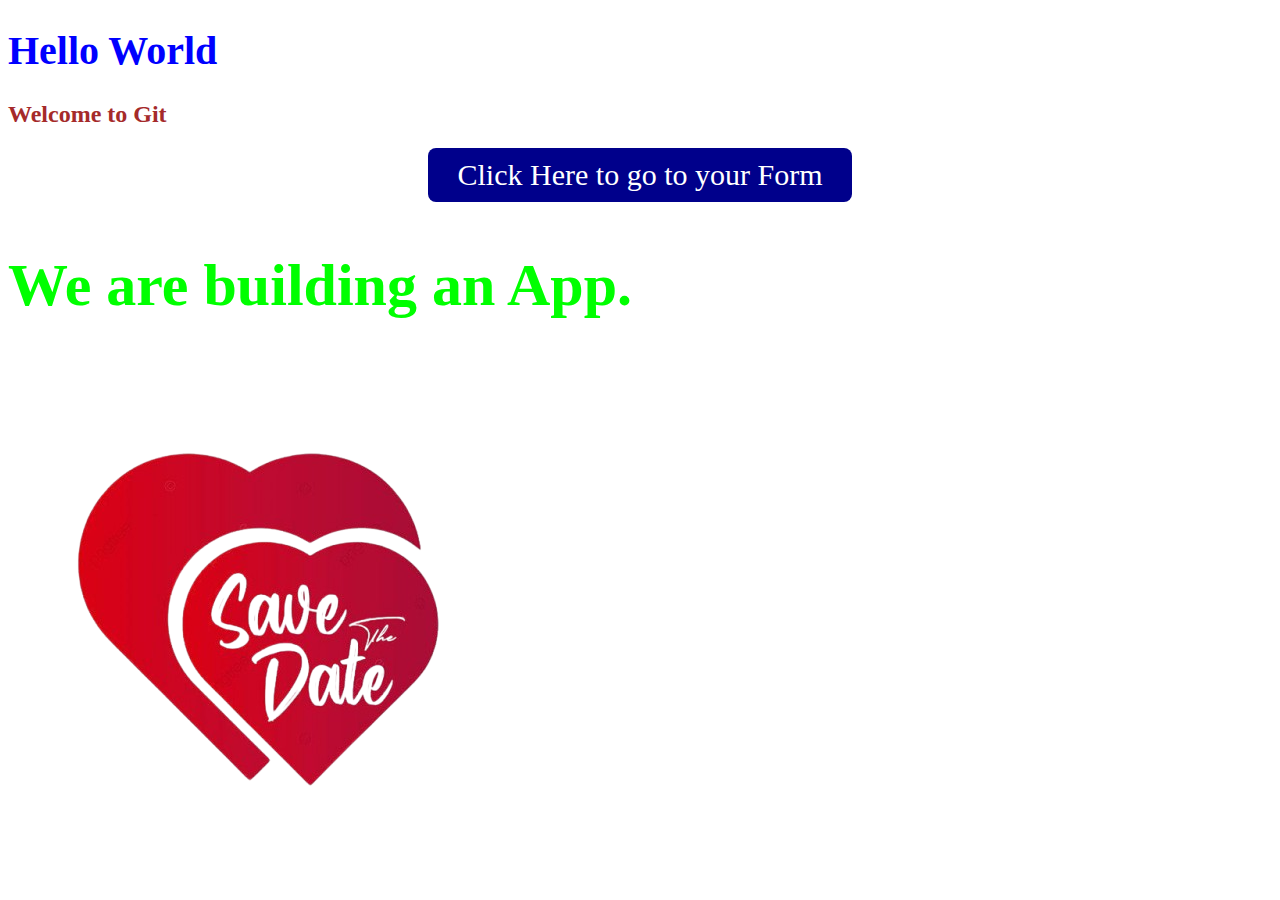
<file: index.html>
<!DOCTYPE html>
<html lang="en">
<head>
    <meta charset="UTF-8">
    <meta name="viewport" content="width=device-width, initial-scale=1.0">
    <title>Document</title>
    <link rel="stylesheet" href="intro.css">
</head>
<body>

    <h1>Hello World</h1>
    <h2>Welcome to Git</h2>
    <a href="home.html">Click Here to go to your Form</a>
    <h2 style="font-size:60px; color: rgb(0, 255, 0); ">
        We are building an App.
     </h2>    
    <img src="love.png" alt="">
</body>
</html>
</file>
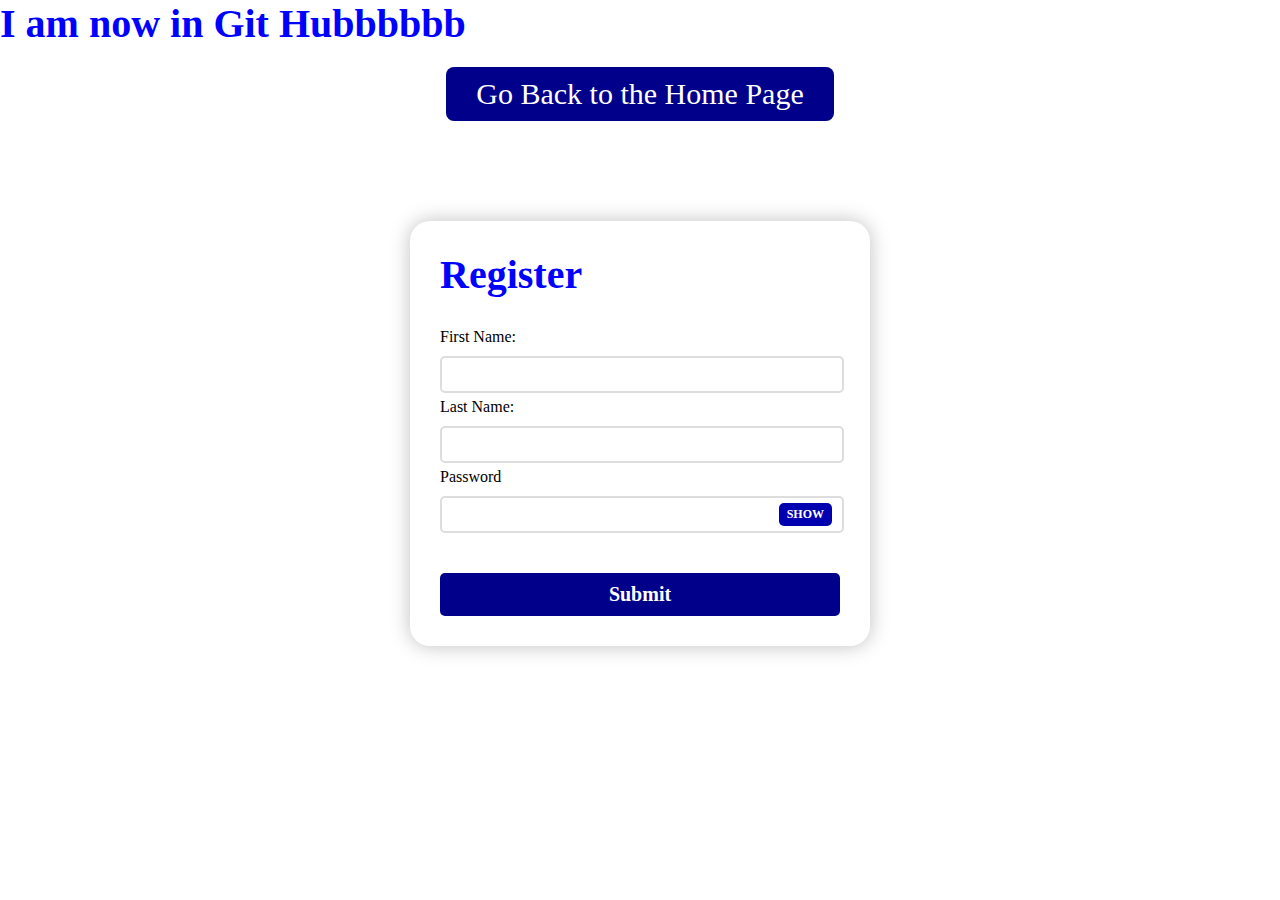
<file: Home.html>
<!DOCTYPE html>
<html lang="en">
<head>
    <meta charset="UTF-8">
    <meta name="viewport" content="width=device-width, initial-scale=1.0">
    <title>Document</title>
    <link rel="stylesheet" href="intro.css">
    <style>
        * {
            margin: 0;
            padding: 0;
            font-family: calibri;
        } 
        form {
            width: 400px;
            height: auto;
            box-shadow: 0 0 20px rgba(0,0,0, 0.25);
            margin: 100px auto;
            border-radius: 20px;
            padding: 20px 30px;
            position: relative;
        }
        form h1 {
            margin-bottom: 30px;
            margin-top: 10px;
        }
        label {
            display: block;
            margin-top: 5px;
        }
        input {
            display: block;
            width: calc(100% - 20px);
            padding: 5px 10px;
            font-size: 20px;
            margin: 10px 0;
            margin-bottom: 5px;
            outline: none;
            border: 2px solid #ddd;
            border-radius: 5px;
        }
        input[type='submit'] {
            padding: 10px 0;
            font-size: 20px;
            width:100%;
            margin: 40px 0;
            margin-bottom: 10px;
            background-color: darkblue;
            border: none;
            color: white;
            border-radius: 5px;
            font-weight: bold;
        }
        input[type='submit']:hover {
            background-color: blue;
        }
        .pass-div {
            position: relative;
        }
        .showBox {
            width: fit-content;
            height: auto;
            padding: 4px 8px;
            /* background-color: rgb(179, 0, 89); */
            color: white;
            border-radius:5px;
            font-weight: bold;
            font-size: 12px;
            position: absolute;
            bottom:7px;
            right:8px;
            cursor: pointer;
            text-transform: uppercase;
        }
        .show {
            background-color: rgb(0, 0, 176);
        }
        .show:hover {
            background-color: blue;
        }
        .hide {
            background-color: rgb(179, 0, 89);
        }
        .hide:hover {
            background-color: rgb(255, 0, 128);
        }
        .error {
            background-color: rgba(254, 0, 0, 0.16);
            color: brown;
            padding: 5px 10px;
            border-radius: 5px;
            display: none;
        }
    </style>
</head>
<body>
    <h1>I am now in Git Hubbbbbb</h1>
    <a href="index.html">Go Back to the Home Page</a>
    <form action="index.html" onsubmit="return validateFn()">
        <h1>Register</h1>
        <label for="fn">First Name:</label>
        <input type="text" id="fn">
        <div class="error">Pls Enter your First Name</div>

        <label for="ln">Last Name:</label>
        <input type="text" id="ln">
        <div class="error">Pls Enter your Last Name</div>

        <label for="pass">Password</label>
        <div class="pass-div">
            <input type="password" id="pass">
            <div class="showBox show">SHow</div>

        </div>
        <div class="error">Pls Enter your Password</div>

        <input type="submit" value="Submit">


    </form>


    <script src="form validation.js"></script>
</body>
</html>
</file>
<file: intro.css>
* {
    font-family: calibri;
}
h1 {
    color: blue;
    font-size: 40px;
}

h2 {
    font-family: calibri;
    color: brown;
}
a {
    font-size: 30px;
    padding: 10px 30px;
    color: white;
    background-color: darkblue;
    border-radius: 8px;
    margin: 20px auto;
    display: block;
    width: fit-content;
    border: none;
    text-decoration: none;
    transition: .5s;
}
a:hover {
    background-color: rgb(255, 0, 128);
}
</file>
